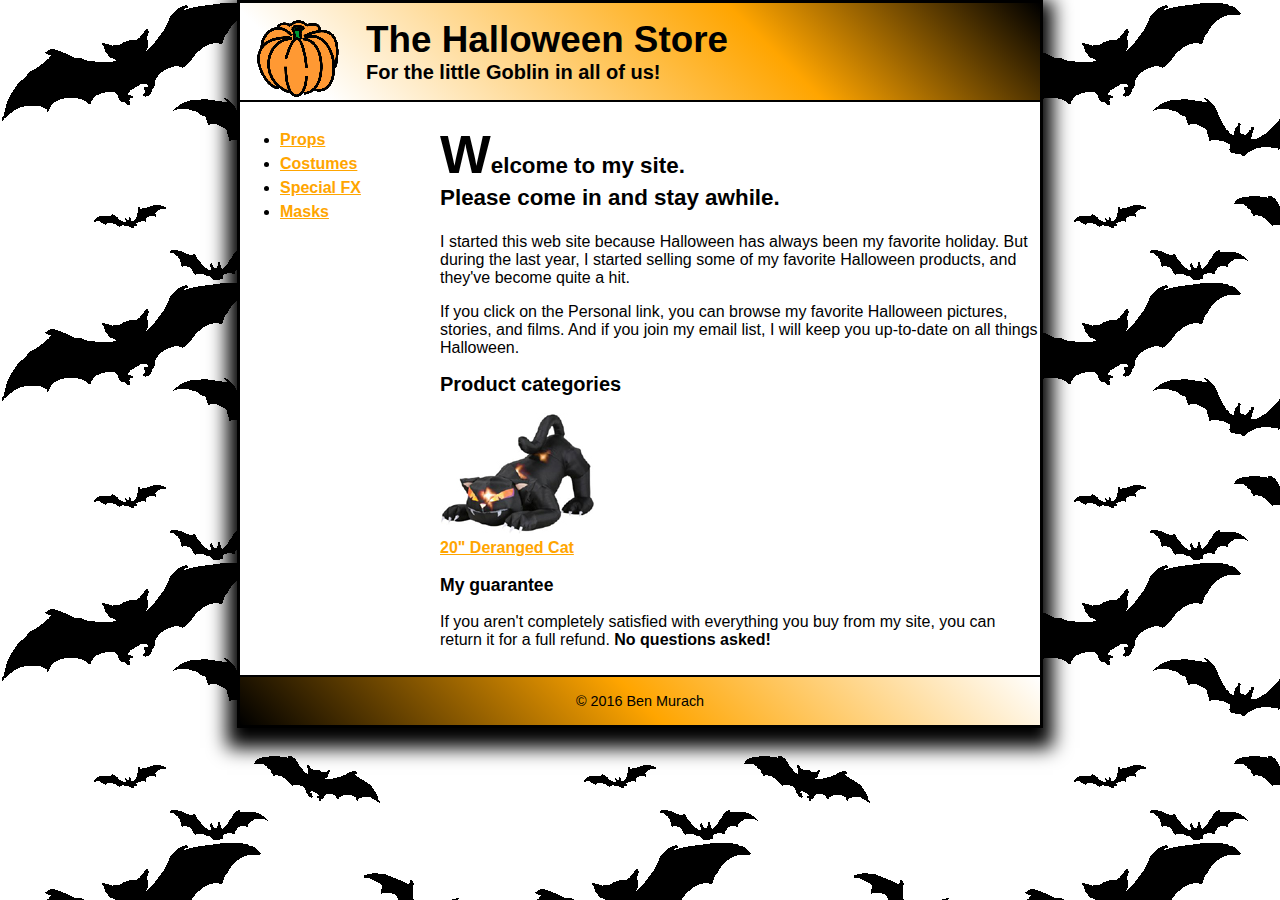
<file: index.html>
<!Earl Macute>
<!8640639    >

<!DOCTYPE html>

<html lang="en">
<head>
	<meta charset="utf-8" />
	<title>Halloween Store</title>
	<link rel="stylesheet" href="styles/normalize.css">
	<link rel="stylesheet" href="styles/main.css">
</head>

<body>

  <header>
  	<img src="images/pumpkin.gif" alt="Pumpkin" width="85">
    <h2>The Halloween Store</h2>
    <h3>For the little Goblin in all of us!</h3>
  </header>

  <main>
    <section> 
      <h1>Welcome to my site.<br>Please come in and stay awhile.</h1>
      <p>I started this web site because Halloween has always been my favorite holiday. 
       	But during the last year, I started selling some of my favorite Halloween products, 
       	and they've become quite a hit.</p>
      <p>If you click on the Personal link, you can browse my favorite Halloween pictures, 
       	stories, and films. And if you join my email list, I will keep you up-to-date on 
       	all things Halloween.</p>
      <h2>Product categories</h2>
      <img src="images/cat1.jpg" alt="Cat Photo">
      <br><a href="products/cat.html">20" Deranged Cat</a>
       
      <h3>My guarantee</h3>
      <p>If you aren't completely satisfied with everything you buy from my site, you can return it 
       	for a full refund. <strong>No questions asked!</strong></p>					
    </section>
    <aside>
      <ul>
        <li><a href="products/props.html">Props</a></li>
        <li><a href="products/costumes.html">Costumes</a></li>
        <li><a href="products/SpecialEffects.html">Special FX</a></li>
        <li><a href="products/masks.html">Masks</a></li>
      </ul>
    </aside>
  </main>

  <footer>
	<p>&copy; 2016 Ben Murach</p>
  </footer>
</body>
</html>
</file>
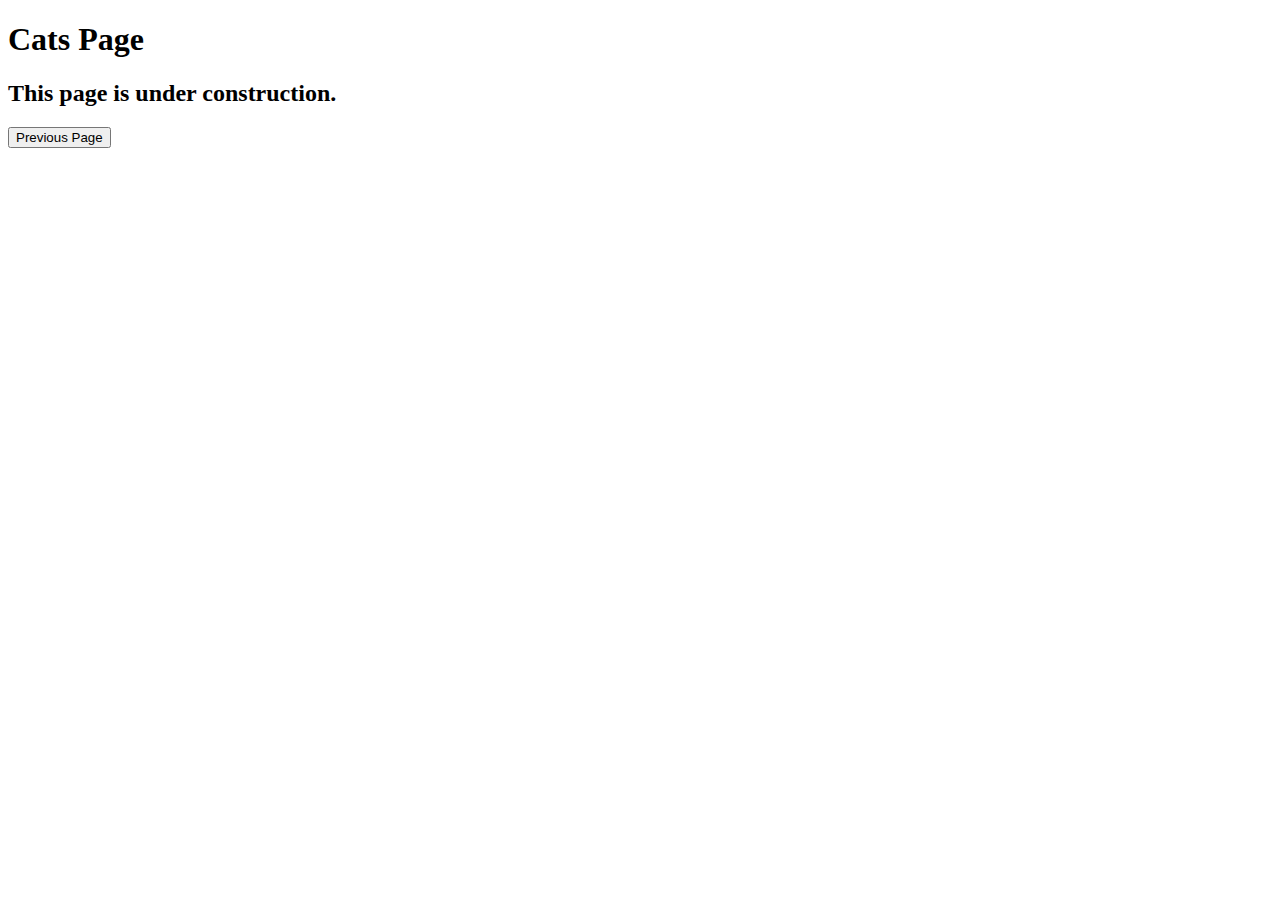
<file: products/cat.html>
<!DOCTYPE html>

<html lang="en">

<head>
	<meta charset="utf-8">
	<title>Cat Page</title>
	<link rel="shortcut icon" href="images/favicon.ico">
</head>

<body>
	<h1>Cats Page</h1>
	<h2>This page is under construction.</h2>	
	
	<button onclick="back()">Previous Page</button>

	<script>
	function back() {
	  window.history.back();
	}
	</script>
</body>

</html>
</file>
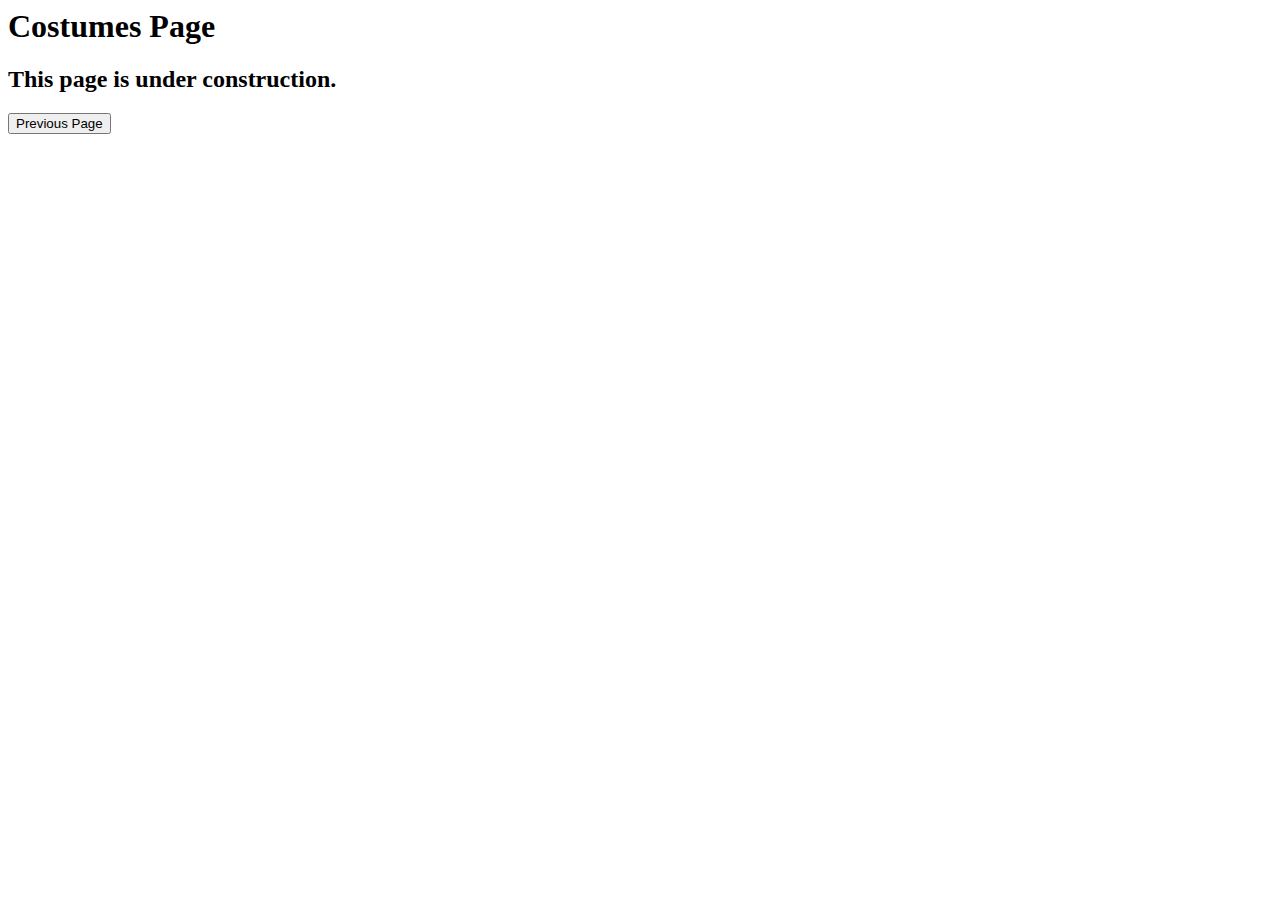
<file: products/Costumes.html>
<html lang="en">

<head>
	<meta charset="utf-8">
	<title>Costumes</title>
	<link rel="shortcut icon" href="images/favicon.ico">
</head>

<body>
	<h1>Costumes Page</h1>
	<h2>This page is under construction.</h2>	

	<button onclick="back()">Previous Page</button>

	<script>
	function back() {
	  window.history.back();
	}
	</script>
</body>

</html>
</file>
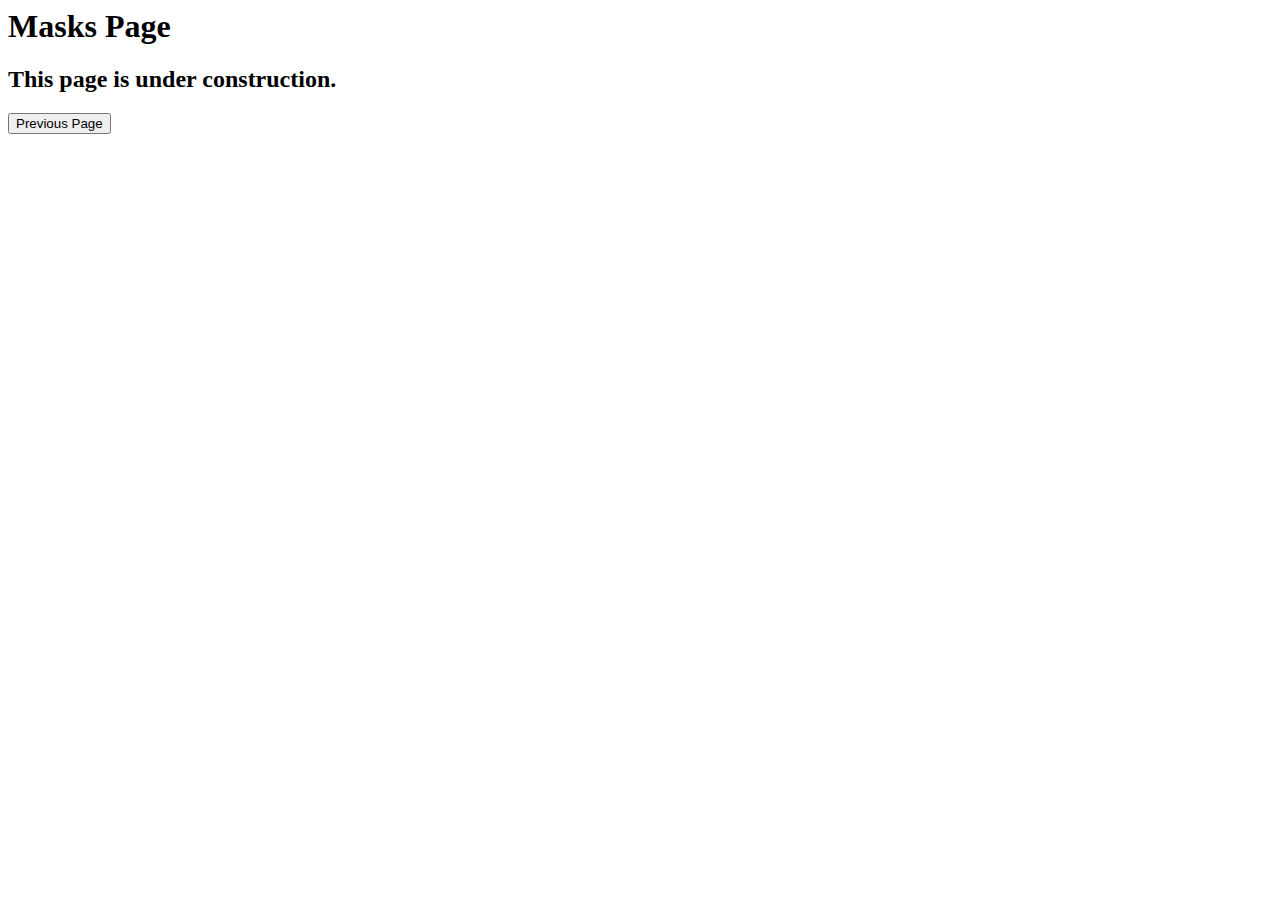
<file: products/Masks.html>
<html lang="en">

<head>
	<meta charset="utf-8">
	<title>Masks</title>
	<link rel="shortcut icon" href="images/favicon.ico">
</head>

<body>
	<h1>Masks Page</h1>
	<h2>This page is under construction.</h2>	
	
	<button onclick="back()">Previous Page</button>

	<script>
	function back() {
	  window.history.back();
	}
	</script>
</body>

</html>
</file>
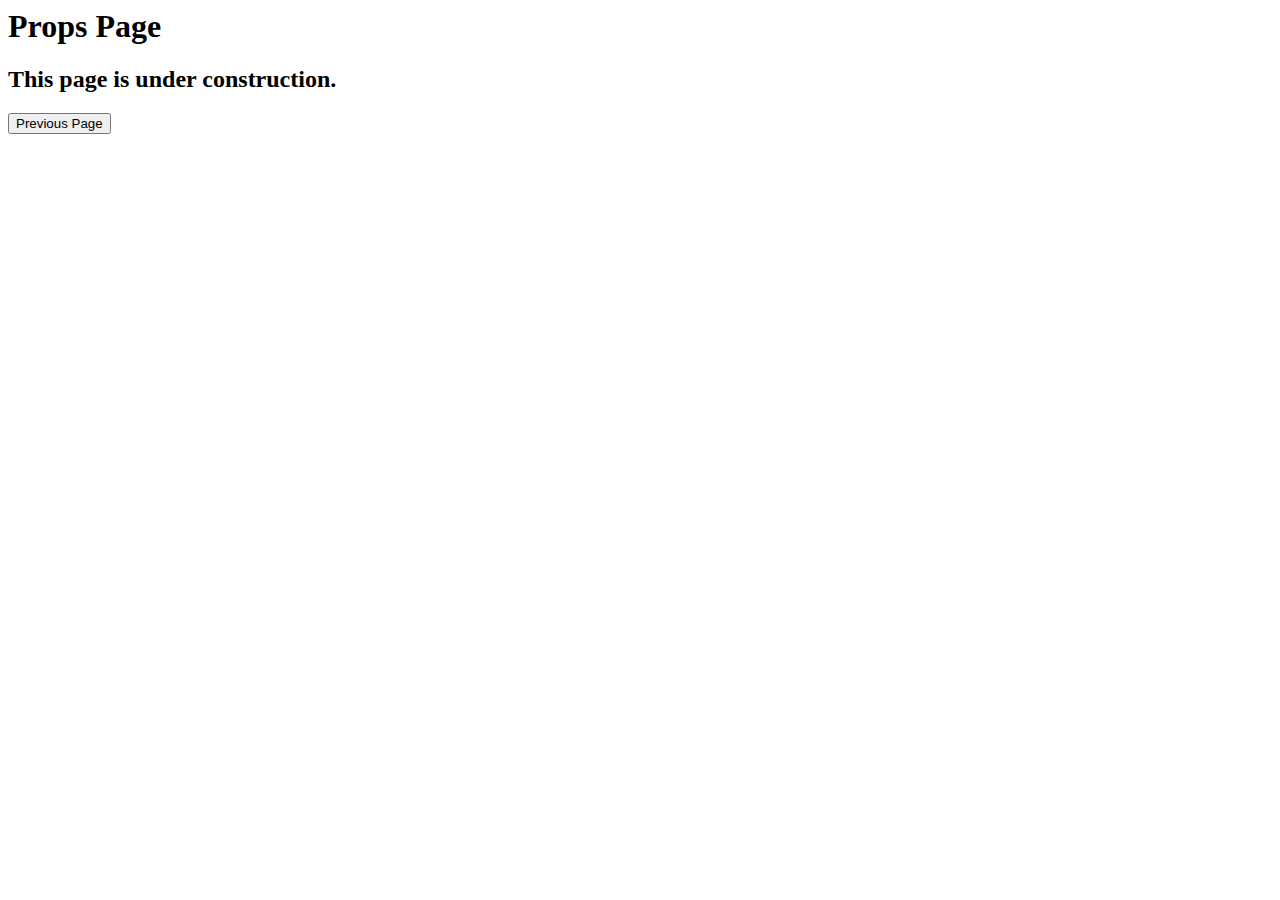
<file: products/Props.html>
<html lang="en">

<head>
	<meta charset="utf-8">
	<title>Props</title>
	<link rel="shortcut icon" href="images/favicon.ico">
</head>

<body>
	<h1>Props Page</h1>
	<h2>This page is under construction.</h2>	

	<button onclick="back()">Previous Page</button>

	<script>
	function back() {
	  window.history.back();
	}
	</script>
	
</body>

</html>
</file>
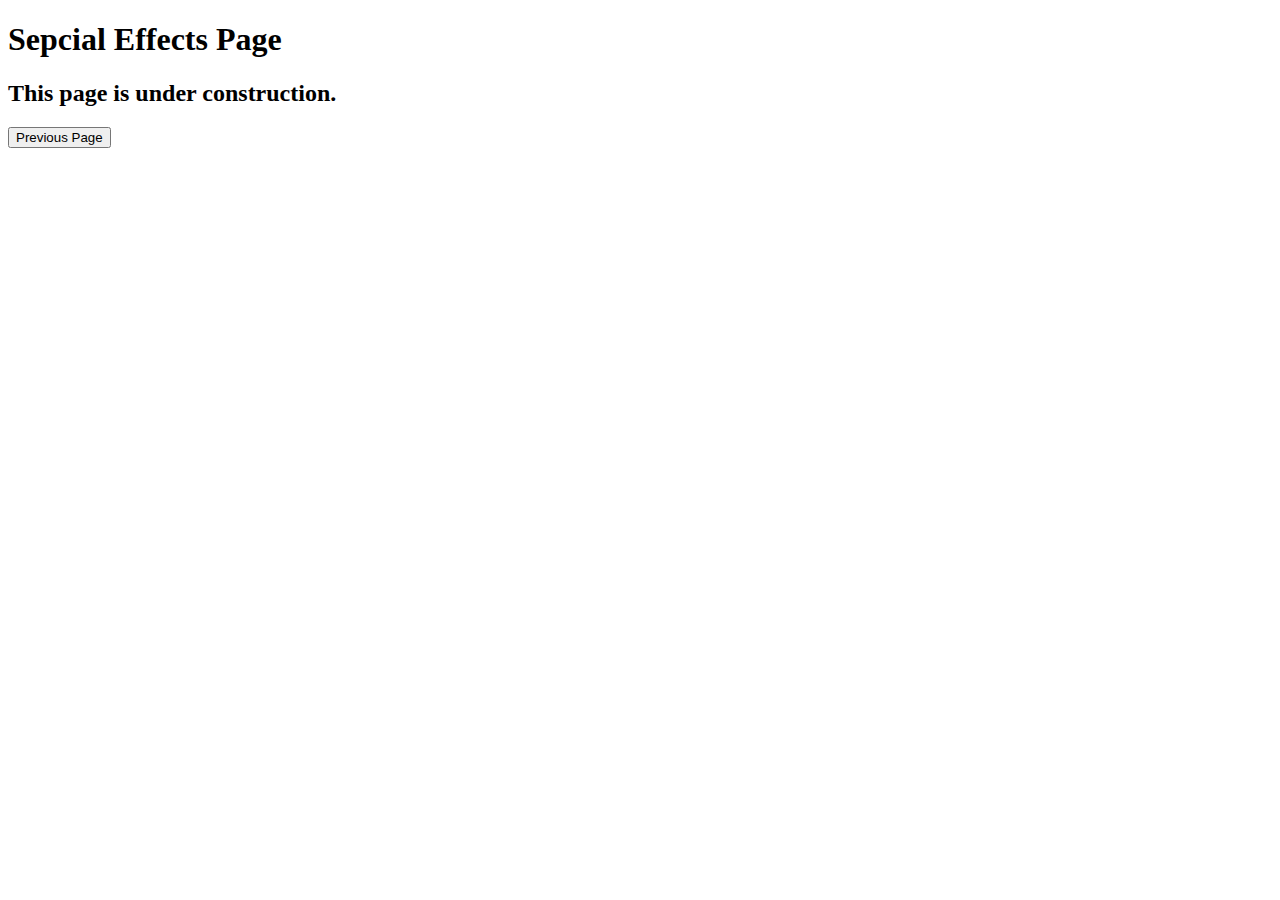
<file: products/SpecialEffects.html>
<!DOCTYPE html>

<html lang="en">

<head>
	<meta charset="utf-8">
	<title>Special Effects</title>
	<link rel="shortcut icon" href="images/favicon.ico">
</head>

<body>
	<h1>Sepcial Effects Page</h1>
	<h2>This page is under construction.</h2>	
	
	<button onclick="back()">Previous Page</button>

	<script>
	function back() {
	  window.history.back();
	}
	</script>
</body>

</html>
</file>
<file: styles/main.css>
html {
	background-image: url(../images/bats.gif)
}

body  {
	font-family: Verdana, Arial, Helvetica, sans-serif;
	max-width: 800px;
	margin: 0 auto;
	border: 3px solid black;
	box-shadow: 0px 10px 18px 10px;
	background-color: white;
}
a {
    font-weight: bold;
    color: orange;
}
a:link, a:visited { 
    color: orange; 
}
a:hover, a:focus { 
    color: green;
}

/* Header */
header {
	border-bottom: 2px solid black;
	padding: 1em;
	background-image: linear-gradient(45deg, white 10%, orange 65%, black);
}
header img { 
	float: left; 
} 
header h2 {
	font-size: 230%;
	text-indent: 25px;
	margin-bottom: 0em;
	margin-top: 0em;
}
header h3 {
	font-size: 125%;
	text-indent: 25px;
	margin-top: 0em;
	margin-bottom: 0em;
}


/* Main */
main {
	clear: left;
	background-color: white;
}
/* Section Format */
section {
	width: 600px;
	float: right;
	padding: 10px 0 10px 0;
	background-color: white;
}
section h1 { 
	font-size: 140%;
	padding: .5em 0 .25em 0;
	margin: 0;
}
section h1:first-letter { 
	font-size: 240%;
}
section h2 {
	font-size: 125%;
}
section h3 {
	font-size: 110%;
}

/* Sidebar Format */
aside {
	width: 160px;
	float: left;
	padding: 10px 0 0 20px;
}
aside ul {
	line-height: 1.5;
	padding: 0 0 .25em 1.25em;
}

/* Footer */
footer{
	border-top: 2px solid black;
	background-image: linear-gradient(45deg, black, orange, white);
	padding: .1em;
	clear: both;
}
footer p {
	font-size: 90%;
	text-align: center;
}
</file>
